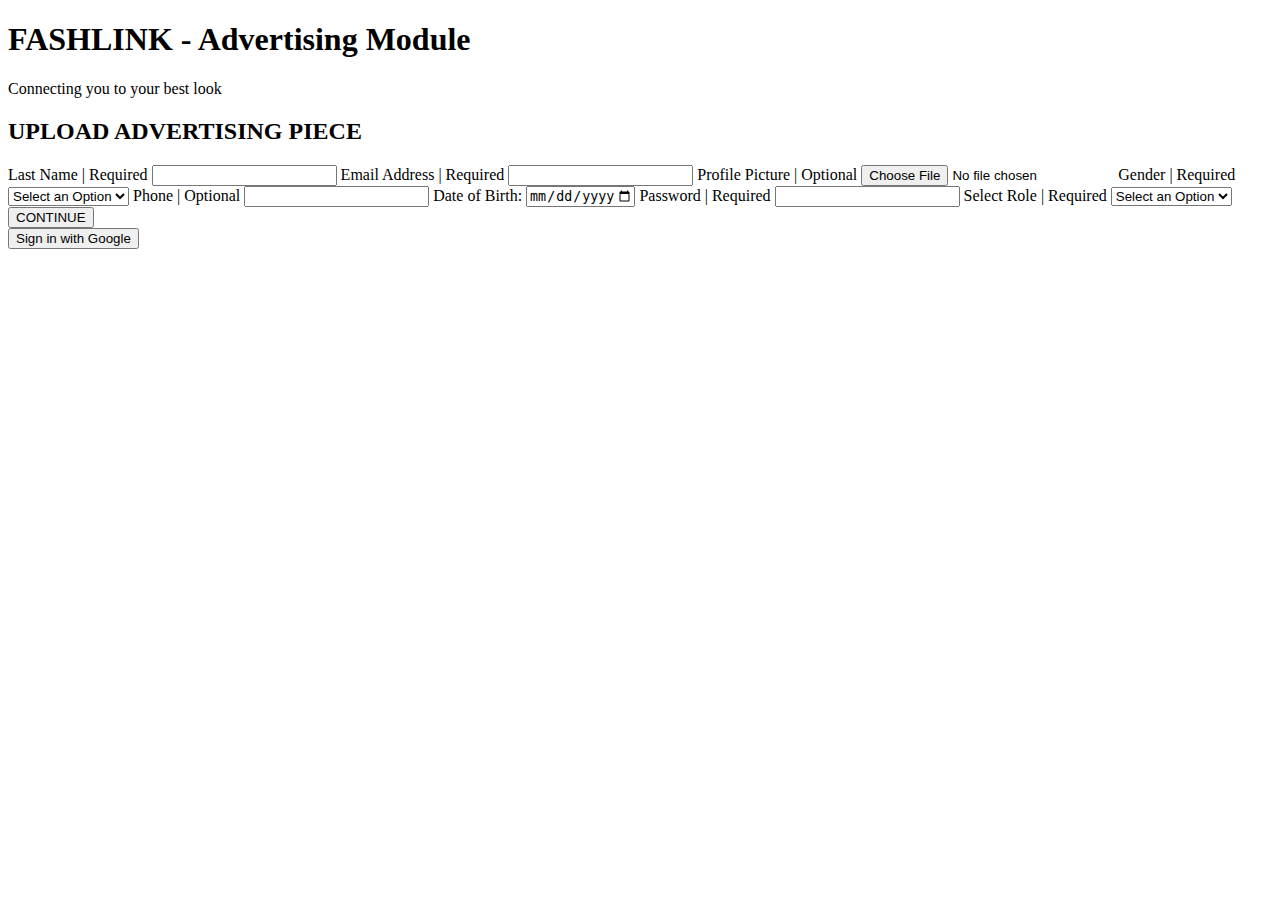
<file: target/classes/templates/ads.html>
<!DOCTYPE html>
<!-- Advertising Module -->
<html xmlns:th="http://www.thymeleaf.org">
  <head>
  <meta charset="UTF-8">
  <link rel="stylesheet" th:href="@{/styles.css}"/>
  <title>Advertising Module</title>
  </head>
  <body>
  <header>
    <div class="logo_sign_up_container">
      <a th:href="@{/}">
        <h1>FASHLINK - Advertising  Module</h1>
        <p>Connecting you to your best look</p>
      </a>
    </div>
  </header>
  <main>
    <div class="sign_up_container">
      <div class="sign_up_form_container">
        <form action="#" th:action="@{/ads.html}" th:object="${advertisement}"
        method="post" enctype="multipart/form-data">
          <div class="h2_sign_up">
            <h2>UPLOAD ADVERTISING PIECE</h2>
          </div>
<!--          <label for="storeName">First Name | Required</label>-->
<!--          <input type="text" th:field="*{storeName}" id="firstName" required>-->
<!--          <span th:if="${#fields.hasErrors('firstName')}" th:errors="*{storeName}"></span>-->

          <label for="lastName">Last Name | Required</label>
          <input type="text" th:field="*{lastName}" id="lastName" required>
          <span th:if="${#fields.hasErrors('lastName')}" th:errors="*{lastName}"></span>

          <label for="email">Email Address | Required</label>
          <input type="email" id="email" th:field="*{email}" required>
          <span th:if="${#fields.hasErrors('email')}" th:errors="*{email}" style="color: red; font-size: 15px;"></span>
          <span th:if="${emailError}" th:text="${emailError}" style="color: red; font-size: 15px;"></span>

          <label for="profilePicture">Profile Picture | Optional</label>
          <input type="file" th:field="*{profilePicture}" id="profilePicture" accept="image/*">

          <label for="gender">Gender | Required</label>
          <select id="gender" th:field="*{gender}">
            <option value="option">Select an Option</option>
            <option value="Male">Male</option>
            <option value="Female">Female</option>
            <option value="Other">Other</option>
          </select>

          <label for="phone">Phone | Optional</label>
          <input type="tel" th:field="*{phone}" id="phone">

          <label for="dob">Date of Birth:</label>
          <input type="date" id="dob" th:field="*{dob}" min="1900-01-01" max="2004-12-31" required>

          <label for="password">Password | Required</label>
          <input type="password" id="password" th:field="*{password}" required>
          <span th:if="${#fields.hasErrors('password')}" th:errors="*{password}" style="color: red; font-size: 15px;"></span>

          <label for="role">Select Role | Required</label>
          <select th:field="*{role}" id="role" onchange="toggleFields()" required>
            <option value="option">Select an Option</option>
            <option value="CUSTOMER">Customer</option>
            <option value="ADVISOR">Advisor</option>
            <option value="STORE">Store</option>
          </select>
          <span th:if="${#fields.hasErrors('role')}" th:errors="*{role}"></span>

          <div id="advisorFields" style="display: none">
            <label for="expertise">Select Expertise | Required</label>
            <select th:field="*{expertise}" id="expertise" required>
              <option value="option">Select an Option</option>
              <option value="Casual Wear">Casual Wear</option>
              <option value="Formal Wear">Formal Wear</option>
            </select>
          </div>

          <div class="button_sign_up">
            <button type="submit">CONTINUE</button>
          </div>
          <div class="button_google_sign_in">
            <a href="/oauth2/authorization/google">
              <button type="button">Sign in with Google</button>
            </a>
          </div>
        </form>
      </div>
    </div>
  </main>
  </body>
  <script>
    function toggleFields() {
      let role = document.getElementById("role").value;
      let advisor = document.getElementById("advisorFields");

      if (role === "ADVISOR") {
        advisor.style.display = "block";
      } else {
        advisor.style.display = "none";
      }
    }
  </script>
</html>
</file>
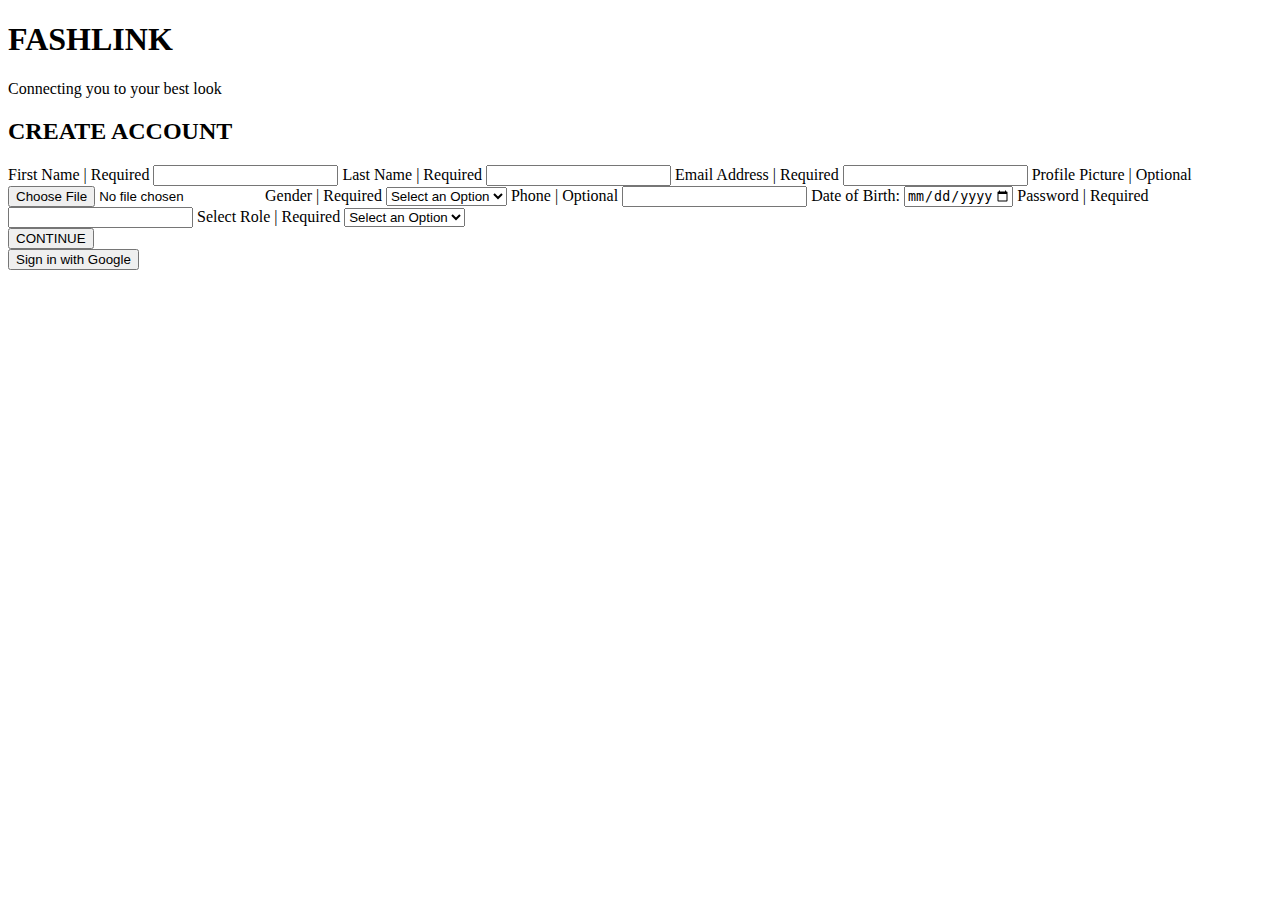
<file: target/classes/templates/sign_up.html>
<!DOCTYPE html>
<html lang="en">
<head>
  <meta charset="UTF-8">
  <link rel="stylesheet" th:href="@{/styles.css}"/>
  <title>Sign Up</title>
</head>
<body>
<header>
  <div class="logo_sign_up_container">
    <a th:href="@{/}">
      <h1>FASHLINK</h1>
      <p>Connecting you to your best look</p>
    </a>
  </div>
</header>
<main>
  <div class="sign_up_container">
    <div class="sign_up_form_container">
      <form action="#" th:action="@{/sign_up}" th:object="${userRegistrationDTO}" method="post" enctype="multipart/form-data">
        <div class="h2_sign_up">
          <h2>CREATE ACCOUNT</h2>
        </div>
        <label for="firstName">First Name | Required</label>
        <input type="text" th:field="*{firstName}" id="firstName" required>
        <span th:if="${#fields.hasErrors('firstName')}" th:errors="*{firstName}"></span>

        <label for="lastName">Last Name | Required</label>
        <input type="text" th:field="*{lastName}" id="lastName" required>
        <span th:if="${#fields.hasErrors('lastName')}" th:errors="*{lastName}"></span>

        <label for="email">Email Address | Required</label>
        <input type="email" id="email" th:field="*{email}" required>
        <span th:if="${#fields.hasErrors('email')}" th:errors="*{email}" style="color: red; font-size: 15px;"></span>
        <span th:if="${emailError}" th:text="${emailError}" style="color: red; font-size: 15px;"></span>

        <label for="profilePicture">Profile Picture | Optional</label>
        <input type="file" th:field="*{profilePicture}" id="profilePicture" accept="image/*">

        <label for="gender">Gender | Required</label>
        <select id="gender" th:field="*{gender}">
          <option value="option">Select an Option</option>
          <option value="Male">Male</option>
          <option value="Female">Female</option>
          <option value="Other">Other</option>
        </select>

        <label for="phone">Phone | Optional</label>
        <input type="tel" th:field="*{phone}" id="phone">

        <label for="dob">Date of Birth:</label>
        <input type="date" id="dob" th:field="*{dob}" min="1900-01-01" max="2004-12-31" required>

        <label for="password">Password | Required</label>
        <input type="password" id="password" th:field="*{password}" required>
        <span th:if="${#fields.hasErrors('password')}" th:errors="*{password}" style="color: red; font-size: 15px;"></span>

        <label for="role">Select Role | Required</label>
        <select th:field="*{role}" id="role" onchange="toggleFields()" required>
          <option value="option">Select an Option</option>
          <option value="CUSTOMER">Customer</option>
          <option value="ADVISOR">Advisor</option>
          <option value="STORE">Store</option>
        </select>
        <span th:if="${#fields.hasErrors('role')}" th:errors="*{role}"></span>

        <div id="advisorFields" style="display: none">
          <label for="expertise">Select Expertise | Required</label>
          <select th:field="*{expertise}" id="expertise" required>
            <option value="option">Select an Option</option>
            <option value="Casual Wear">Casual Wear</option>
            <option value="Formal Wear">Formal Wear</option>
          </select>
        </div>

        <div class="button_sign_up">
          <button type="submit">CONTINUE</button>
        </div>
        <div class="button_google_sign_in">
          <a href="/oauth2/authorization/google">
            <button type="button">Sign in with Google</button>
          </a>
        </div>
      </form>
    </div>
  </div>
</main>
</body>
<script>
  function toggleFields() {
    let role = document.getElementById("role").value;
    let advisor = document.getElementById("advisorFields");

    if (role === "ADVISOR") {
      advisor.style.display = "block";
    } else {
      advisor.style.display = "none";
    }
  }
</script>
</html>
</file>
